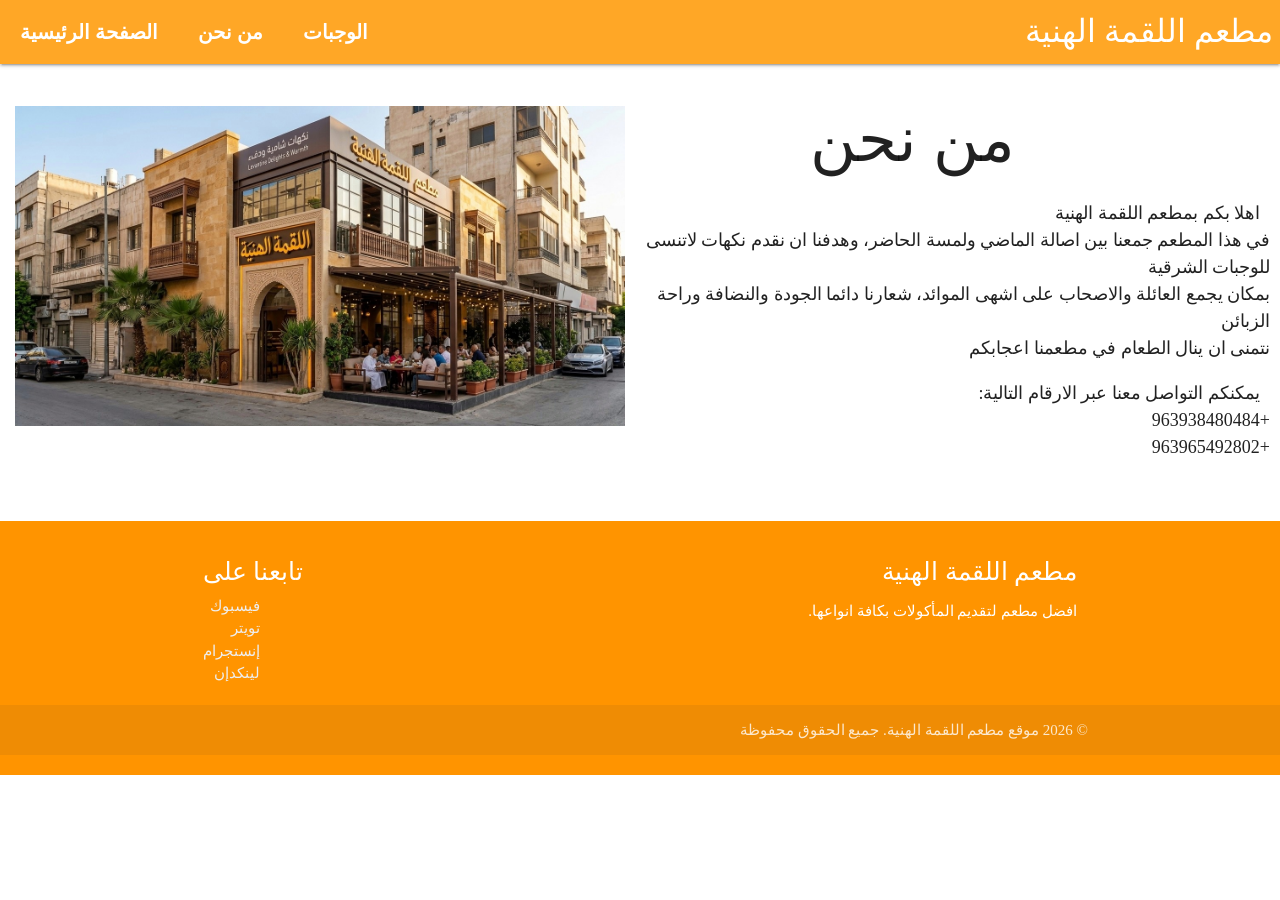
<file: AboutUs.html>
﻿<!DOCTYPE html>
<html dir="rtl">
    <head>
        <meta charset="UTF-8" />
        <meta name="viewport" content="width=device-width, initial-scale=1.0" />
        <title>من نحن</title>
        <link rel="stylesheet" href="Styles.css"/>
        <link href="https://cdnjs.cloudflare.com/ajax/libs/materialize/1.0.0/css/materialize.min.css"
              rel="stylesheet" />
        <script src="https://cdnjs.cloudflare.com/ajax/libs/materialize/1.0.0/js/materialize.min.js"
                defer></script>
        <script src="https://code.jquery.com/jquery-3.6.0.min.js"></script>
        <script type="text/javascript" src="Scripts.js" defer></script>
    </head>

    <body>
        <nav class="orange lighten-1">
            <div class="nav-wrapper">
                <a href="#" class="brand-logo right">مطعم اللقمة الهنية</a>
                <ul id="nav-mobile" class="left hide-on-med-and-down">
                    <li><a href="index.html">الصفحة الرئيسية</a></li>
                    <li><a href="AboutUs.html">من نحن</a></li>
                    <li><a href="Meals.html">الوجبات</a></li>
                </ul>
            </div>
        </nav>

        <div class="description">
            <p>
            <img src="Images/Resturant-photo.png" alt="واجهة مطعم اللفمة الهنية" class="image"/>
            <p/>
            <h1 style="margin-right: 265px;">من نحن</h1>
            <p class="about-resturant">
                اهلا بكم بمطعم اللقمة الهنية<br />
                في هذا المطعم جمعنا بين اصالة الماضي ولمسة الحاضر، وهدفنا ان نقدم نكهات لاتنسى للوجبات الشرقية<br />
                بمكان يجمع العائلة والاصحاب على اشهى الموائد، شعارنا دائما الجودة والنضافة وراحة الزبائن<br />
                نتمنى ان ينال الطعام في مطعمنا اعجابكم
            </p>
            <p class="contact-numbers">
                يمكنكم التواصل معنا عبر الارقام التالية:<br />
                +963938480484<br />+963965492802
            </p>
        </div>

        <footer class="page-footer" style="background-color: rgb(255, 148, 0);">
            <div class="container">
                <div class="row">
                    <div class="col l6 s12">
                        <h5 class="white-text">مطعم اللقمة الهنية</h5>
                        <p class="white-text text-lighten-4">
                            افضل مطعم لتقديم المأكولات بكافة انواعها.
                        </p>
                    </div>
                    <div class="col l4 offset-l2 s12">
                        <h5 class="white-text">تابعنا على</h5>
                        <ul>
                            <li>
                                <a class="grey-text text-lighten-3" href="#!"><i class="facebook"></i>فيسبوك</a>
                            </li>
                            <li>
                                <a class="grey-text text-lighten-3" href="#!"><i class="twitter"></i>تويتر</a>
                            </li>
                            <li>
                                <a class="grey-text text-lighten-3" href="#!"><i class="instagram"></i>إنستجرام</a>
                            </li>
                            <li>
                                <a class="grey-text text-lighten-3" href="#!"><i class="linkedin"></i>لينكدإن</a>
                            </li>
                        </ul>
                    </div>
                </div>
            </div>
            <div class="footer-copyright">
                <div class="container">© 2026 موقع مطعم اللقمة الهنية. جميع الحقوق محفوظة</div>
            </div>
        </footer>
    </body>
</html>
</file>
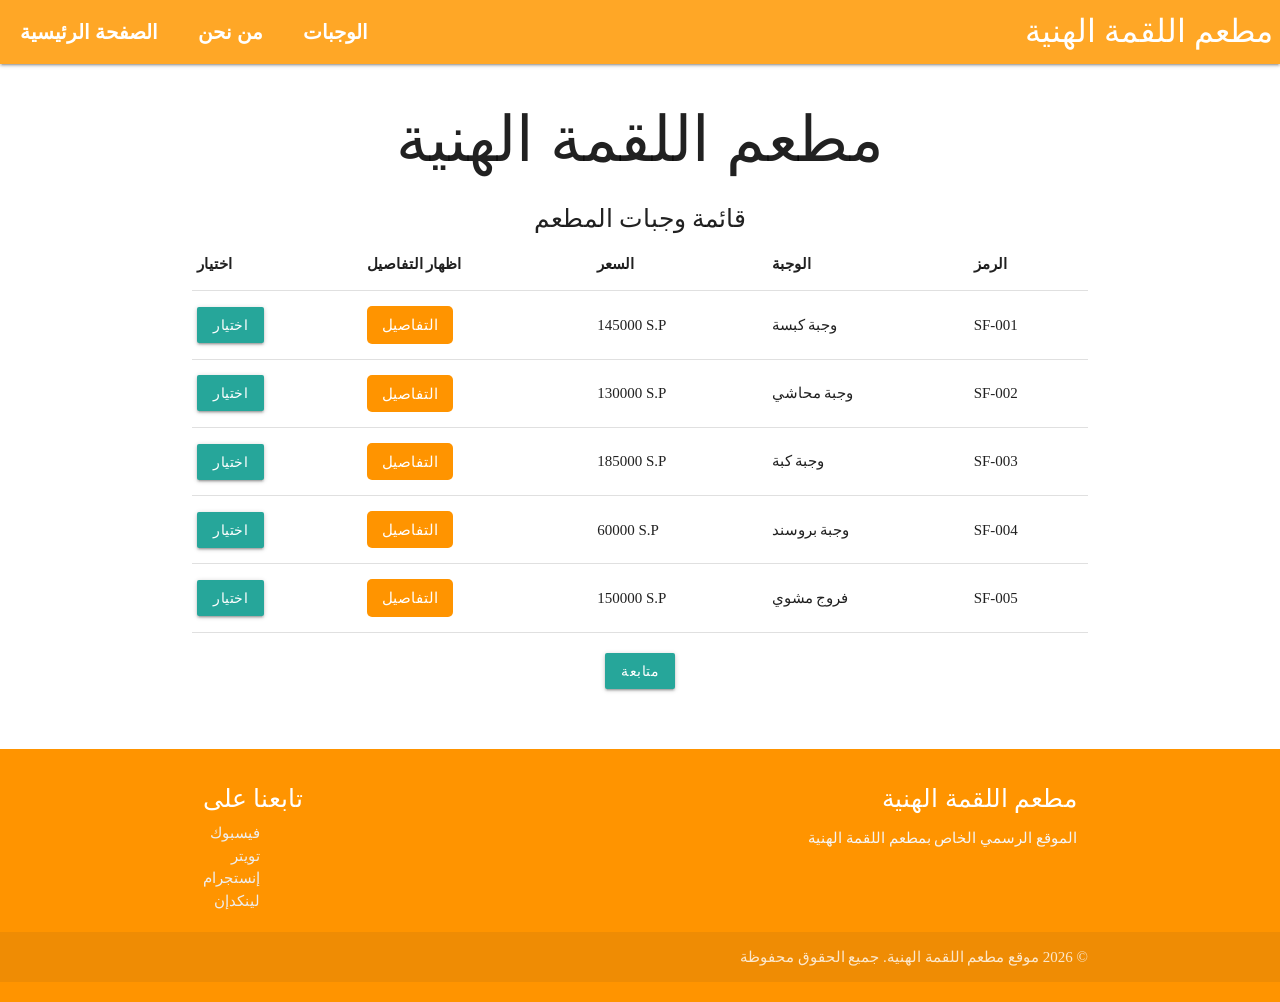
<file: Meals.html>
﻿<!DOCTYPE html>
<html lang="ar">
    <head>
        <meta charset="utf-8" />
        <meta name="viewport" content="width=device-width, initial-scale=1.0" />
        <link rel="stylesheet" href="Styles.css" />
        <link href="https://cdnjs.cloudflare.com/ajax/libs/materialize/1.0.0/css/materialize.min.css"
              rel="stylesheet" />
        <script src="https://cdnjs.cloudflare.com/ajax/libs/materialize/1.0.0/js/materialize.min.js" defer></script>
        <script src="https://code.jquery.com/jquery-3.6.0.min.js"></script>
        <script type="text/javascript" src="Scripts.js" defer></script>
        <title>الوجبات</title>
    </head>

    <body>
        <nav class="orange lighten-1">
            <div class="new-wrapper">
                <a href="#" class="brand-logo right">مطعم اللقمة الهنية</a>
                <ul id="nav-mobile" class="left hide-on-med-and-down">
                    <li><a href="index.html">الصفحة الرئيسية</a></li>
                    <li><a href="AboutUs.html">من نحن</a></li>
                    <li><a href="Meals.html">الوجبات</a></li>
                </ul>
            </div>
        </nav>
        
        <div class="container">
            <section id="properties" class="section-1">
                <h1 class="center-align">مطعم اللقمة الهنية</h1>
                <table class="highlight centred">
                    <caption class="caption">قائمة وجبات المطعم</caption>
                    <thead>
                        <tr>
                            <th>اختيار</th>
                            <th>اظهار التفاصيل</th>
                            <th>السعر</th>
                            <th>الوجبة</th>
                            <th>الرمز</th>
                        </tr>
                    </thead>
                    <tbody>
                        <tr>
                            <td><button class="btn select-btn">اختيار</button></td>
                            <td><button class="details-btn">التفاصيل</button></td>
                            <td>145000 S.P</td>
                            <td>وجبة كبسة</td>
                            <td>SF-001</td>
                        </tr>
                        <tr class="details-row" style="display:none;">
                            <td colspan="5">
                                <img src="Images/kabsa.jpg" alt="وجبة كبسة" class="meal-image"/>
                                <ul>
                                    <li>المطبخ: المملكة العربية السعودية</li>
                                    <li>تصنيف الطعام: اكلة شرقية</li>
                                    <li>المكونات: ارز بسمتي, دجاج مقطع<br />
                                    البهارات: هيل - قرفة - قرنفل - لومي - ورق غار<br />
                                    صلصة الطماطم مع الطماطم المفرومة والثوم, بالاضافة الى البصل والزيت<br />
                                    وتزين عادة بالمكسرات والزبيب المحمصين</li>
                                </ul>
                            </td>
                        </tr>

                        <tr>
                            <td><button class="btn select-btn">اختيار</button></td>
                            <td><button class="details-btn">التفاصيل</button></td>
                            <td>130000 S.P</td>
                            <td>وجبة محاشي</td>
                            <td>SF-002</td>
                        </tr>
                        <tr class="details-row" style="display:none;">
                            <td colspan="5">
                                <img src="Images/mhashe.jpg" alt="وجبة محاشي" class="meal-image"/>
                                <ul>
                                    <li>المطبخ: سوريا</li>
                                    <li>تصنيف الطعام: اكلة شرقية</li>
                                    <li>
                                        المكونات: خضار مجوف, ارز مصري مغسول, لحم مفروم, طماطم, بصل و اعشاب طازجة<br />
                                        : الصلصة<br />
                                        دبس بندورة - ماء او مرق الدجاج - القليل من الثوم المهروس والنعناع
                                    </li>
                                </ul>
                            </td>
                        </tr>

                        <tr>
                            <td><button class="btn select-btn">اختيار</button></td>
                            <td><button class="details-btn">التفاصيل</button></td>
                            <td>185000 S.P</td>
                            <td>وجبة كبة</td>
                            <td>SF-003</td>
                        </tr>
                        <tr class="details-row" style="display:none;">
                            <td colspan="5">
                                <img src="Images/koba.jpg" alt="وجبة كبة" class="meal-image"/>
                                <ul>
                                    <li>المطبخ: لبنان</li>
                                    <li>تصنيف الطعام: اكلة شرقية</li>
                                    <li>
                                        المكونات: برغل - لحم - بصل - مكسرات<br />
                                        : التوابل<br />
                                        ملعفة صغيرة من الملح - نصف ملعقة صغيرة من الفلفل الاسود - بهارات اللحم وملعقة كبيرة من السماق<br />
                                        وتقلى بزيت نباتي
                                    </li>
                                </ul>
                            </td>
                        </tr>

                        <tr>
                            <td><button class="btn select-btn">اختيار</button></td>
                            <td><button class="details-btn">التفاصيل</button></td>
                            <td>60000 S.P</td>
                            <td>وجبة بروسند</td>
                            <td>SF-004</td>
                        </tr>
                        <tr class="details-row" style="display:none;">
                            <td colspan="5">
                                <img src="Images/brosted.jpg" alt="وجبة بروستد" class="meal-image"/>
                                <ul>
                                    <li>المطبخ: الولايات المتحدة الامريكية</li>
                                    <li>تصنيف الطعام: اكلة غربية</li>
                                    <li>
                                        المكونات: دجاج<br />
                                        : التوابل<br />
                                        ماء - خل - ليمون - ثوم - بصل بودرة - بابريكا - ظفل ابيض/اسود - زنجبيل<br />
                                        ويقلى بزيت نباتي
                                    </li>
                                </ul>
                            </td>
                        </tr>

                        <tr>
                            <td><button class="btn select-btn">اختيار</button></td>
                            <td><button class="details-btn">التفاصيل</button></td>
                            <td>150000 S.P</td>
                            <td>فروج مشوي</td>
                            <td>SF-005</td>
                        </tr>
                        <tr class="details-row" style="display:none;">
                            <td colspan="5">
                                <img src="Images/grilled-chicken.jpg" alt="فروج مشوي" class="meal-image"/>
                                <ul>
                                    <li>المطبخ: الشرق الاوسط</li>
                                    <li>تصنيف الطعام: اكلة شرقية</li>
                                    <li>
                                        المكونات: دجاج - زبادي<br />
                                        : التوابل<br />
                                        ملح - فلفل اسود - بابريكا - بودرة بصل - بودرة ثوم - كزبرة - كمون - هيل - قليل من القرفة<br />
                                        معجون النكهات: ثوم مهروس - زنجبيل طازج - معجون طماطم - معجون فليفلة <br />
                                        ويشوى على الشواية
                                    </li>
                                </ul>
                            </td>
                        </tr>
                    </tbody>
                </table>
                <div class="center-align" style="margin-top:20px;">
    <button id="continueBtn" class="btn">متابعة</button>
</div>
            </section>

            <div id="selected-meal-form" class="section-1" style="display:none;">
                <h2 class="center-align">نموذج متابعة</h2>
                <form id="mealForm" class="col s12">
                    <div class="row">
                        <div class="input-field col s12">
                            <input id="name" type="text" class="validate" required/>
                            <label for="name">الاسم الكامل</label>
                        </div>
                    </div>
                    <div class="row">
                        <div class="input-field col s12">
                            <input id="nationalId" type="text" class="validate" required />
                            <label for="nationalId">رقم الحساب المصرفي</label>
                        </div>
                    </div>
                    <div class="row">
                        <div class="input-field col s12">
                            <input id="dob" type="text" class="datepicker" />
                            <label for="dob">تاريخ الطلب</label>
                        </div>
                    </div>
                    <div class="row">
                        <div class="input-field col s12">
                            <input id="mobile" type="text" class="validate" />
                            <label for="mobile">رقم الموبايل</label>
                        </div>
                    </div>
                    <button id="submitBtn" class="btn">إرسال</button>
                </form>
            </div>
        </div>

        <footer class="page-footer" style="background-color: rgb(255, 148, 0);">
            <div class="container">
                <div class="row">
                    <div class="col l6 s12">
                        <h5 class="white-text">مطعم اللقمة الهنية</h5>
                        <p class="grey-text text-lighten-4">
                            الموقع الرسمي الخاص بمطعم اللقمة الهنية
                        </p>
                    </div>
                    <div class="col l4 offset-l2 s12">
                        <h5 class="white-text">تابعنا على</h5>
                        <ul>
                            <li>
                                <a class="grey-text text-lighten-3" href="#!"><i class="facebook"></i>فيسبوك</a>
                            </li>
                            <li>
                                <a class="grey-text text-lighten-3" href="#!"><i class="twiter"></i>تويتر</a>
                            </li>
                            <li>
                                <a class="grey-text text-lighten-3" href="#!"><i class="instagram"></i>إنستجرام</a>
                            </li>
                            <li>
                                <a class="grey-text text-lighten-3" href="#!"><i class="linkedin"></i>لينكدإن</a>
                            </li>
                        </ul>
                    </div>
                </div>
            </div>
            <div class="footer-copyright">
                <div class="container">© 2026 موقع مطعم اللقمة الهنية. جميع الحقوق محفوظة</div>
            </div>
        </footer>
    </body>
</html>
</file>
<file: Styles.css>
﻿body{
    font-family: "Aesthetic";
}


nav ul li a{
    font-size: 20px;
    font-weight: bold;
    padding: 0 20px;
    margin-bottom: 0px;
}


.section {
    margin: 0px;
    padding-top: 0px;
    width: 100%;
    height: 600px;
    background: url(images/resturant-room.avif);
    background-position: center;
    background-size: cover;
    background-repeat: no-repeat;
}


.description{
    font-size: large;
}


.who-are-we{
    margin-right: 20px;
}


.about-resturant{
    text-indent: 10px;
    text-align: right;
    margin-right: 10px;
}


.contact-numbers{
    text-indent: 10px;
    text-align: right;
    margin-right: 10px;
}


.image{
    height: 320px;
    width: 610px;
    float: left;
    margin-left: 15px;
}


.meal-image {
    width: 100%;
    max-width: 400px;
    display: block;
    margin: 10px auto;
    border-radius: 8px;
}


.home-image{
    width: 100%;
    height: 600px;
    object-fit: cover;
    margin-top: 0px;
}


footer{
    padding-top: 0px;
    padding-bottom: 15px;
    margin-top: 60px;
}


.page-footer{
    direction: rtl;
    text-align: right;
    padding: 20px 0;
}


.page-footer .row{
    display: flex;
    flex-wrap: wrap;
    align-items: flex-start;
}


footer.page-footer .row .col.l4.offset-l2.s12{
    margin-right: auto;
    margin-left: 0;
    text-align: left;
}


.page-footer .col.l4.offset-l2.s12 ul{
    display: inline-block;
    text-align: right;
    padding-left: 0px;
    margin: 0px;
}


.page-footer .col.l4.offset-l2.s12 h5{
    text-align: left;
}


table .caption{
    font-size: 25px;
}


.details-btn{
    background-color: rgb(255, 148, 0);
    color: white;
    border: none;
    border-radius: 5px;
    padding-top: 10px;
    padding-bottom: 10px;
    padding-left: 15px;
    padding-right: 15px;
}


.details-row ul{
    text-align: right;
    list-style: none;
    padding: 0;
}


.details-row ul li{
    font-size: 18px;
}


.welcome{
    position: absolute;
    right:20px;
    top:200px;
    background-color: rgba(237, 155, 26, 85%);
    color: white;
}

.student-names {
    position: absolute;
    top: 210px;
    left: 30px;
    font-size: 25px;
    text-align: center;
    width: 30%;
    color: white;
    background-color: rgba(237, 155, 26, 85%);
    padding: 20px;
}
</file>
